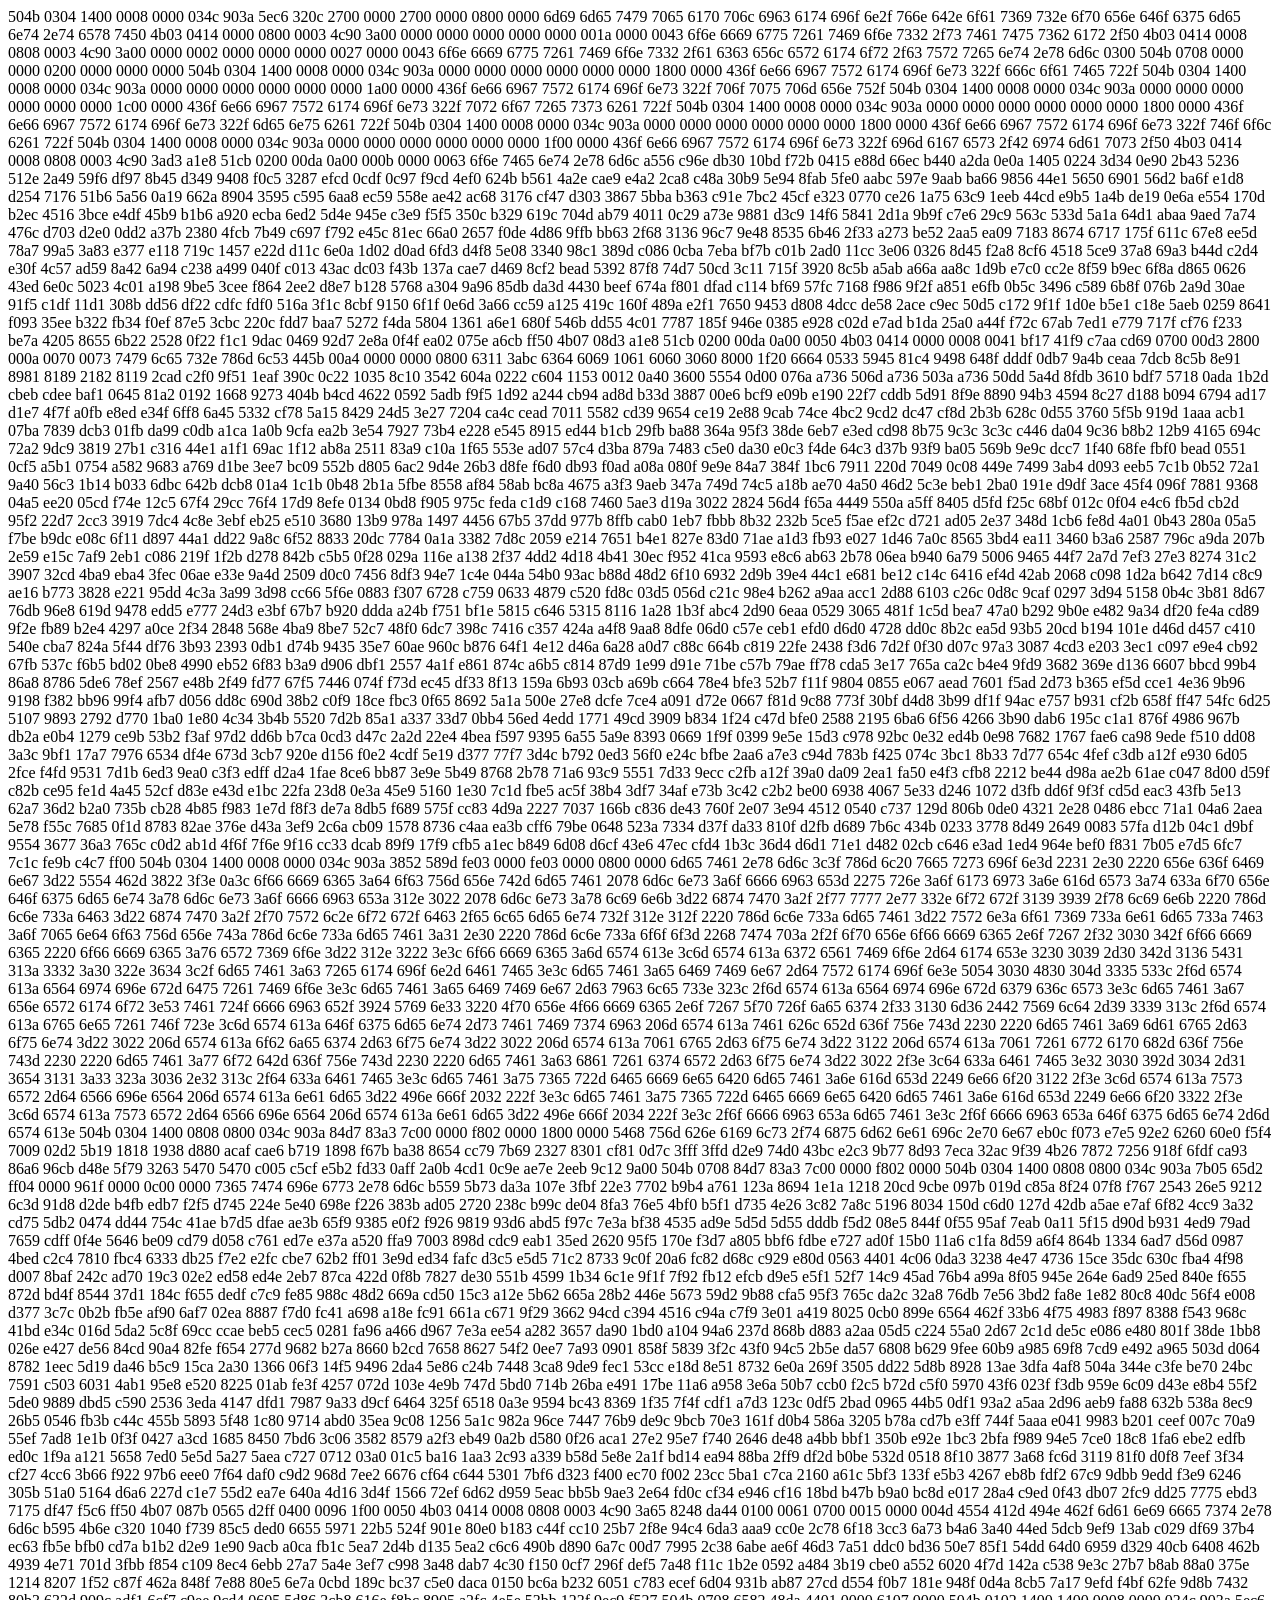
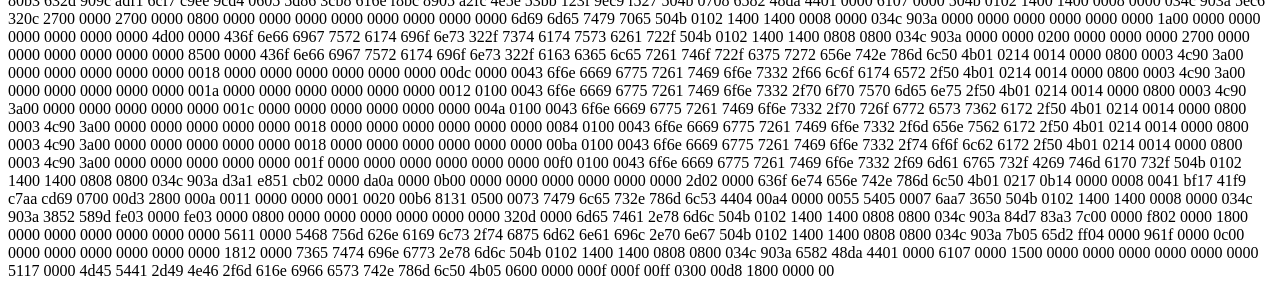
<file: index.html>
<!DOCTYPE html>
<html>
	<head>
		<meta charset="utf-8">
		<title>сайт</title>
		<link href="https://fonts.googleapis.com/css?family=Exo+2:400,500,700|Roboto:400,700&amp;subset=cyrillic" rel="stylesheet">
		<link rel="stylesheet" type="text/css" href="css/main.css">
	</head>
504b 0304 1400 0008 0000 034c 903a 5ec6
320c 2700 0000 2700 0000 0800 0000 6d69
6d65 7479 7065 6170 706c 6963 6174 696f
6e2f 766e 642e 6f61 7369 732e 6f70 656e
646f 6375 6d65 6e74 2e74 6578 7450 4b03
0414 0000 0800 0003 4c90 3a00 0000 0000
0000 0000 0000 001a 0000 0043 6f6e 6669
6775 7261 7469 6f6e 7332 2f73 7461 7475
7362 6172 2f50 4b03 0414 0008 0808 0003
4c90 3a00 0000 0002 0000 0000 0000 0027
0000 0043 6f6e 6669 6775 7261 7469 6f6e
7332 2f61 6363 656c 6572 6174 6f72 2f63
7572 7265 6e74 2e78 6d6c 0300 504b 0708
0000 0000 0200 0000 0000 0000 504b 0304
1400 0008 0000 034c 903a 0000 0000 0000
0000 0000 0000 1800 0000 436f 6e66 6967
7572 6174 696f 6e73 322f 666c 6f61 7465
722f 504b 0304 1400 0008 0000 034c 903a
0000 0000 0000 0000 0000 0000 1a00 0000
436f 6e66 6967 7572 6174 696f 6e73 322f
706f 7075 706d 656e 752f 504b 0304 1400
0008 0000 034c 903a 0000 0000 0000 0000
0000 0000 1c00 0000 436f 6e66 6967 7572
6174 696f 6e73 322f 7072 6f67 7265 7373
6261 722f 504b 0304 1400 0008 0000 034c
903a 0000 0000 0000 0000 0000 0000 1800
0000 436f 6e66 6967 7572 6174 696f 6e73
322f 6d65 6e75 6261 722f 504b 0304 1400
0008 0000 034c 903a 0000 0000 0000 0000
0000 0000 1800 0000 436f 6e66 6967 7572
6174 696f 6e73 322f 746f 6f6c 6261 722f
504b 0304 1400 0008 0000 034c 903a 0000
0000 0000 0000 0000 0000 1f00 0000 436f
6e66 6967 7572 6174 696f 6e73 322f 696d
6167 6573 2f42 6974 6d61 7073 2f50 4b03
0414 0008 0808 0003 4c90 3ad3 a1e8 51cb
0200 00da 0a00 000b 0000 0063 6f6e 7465
6e74 2e78 6d6c a556 c96e db30 10bd f72b
0415 e88d 66ec b440 a2da 0e0a 1405 0224
3d34 0e90 2b43 5236 512e 2a49 59f6 df97
8b45 d349 9408 f0c5 3287 efcd 0cdf 0c97
f9cd 4ef0 624b b561 4a2e cae9 e4a2 2ca8
c48a 30b9 5e94 8fab 5fe0 aabc 597e 9aab
ba66 9856 44e1 5650 6901 56d2 ba6f e1d8
d254 7176 51b6 5a56 0a19 662a 8904 3595
c595 6aa8 ec59 558e ae42 ac68 3176 cf47
d303 3867 5bba b363 c91e 7bc2 45cf e323
0770 ce26 1a75 63c9 1eeb 44cd e9b5 1a4b
de19 0e6a e554 170d b2ec 4516 3bce e4df
45b9 b1b6 a920 ecba 6ed2 5d4e 945e c3e9
f5f5 350c b329 619c 704d ab79 4011 0c29
a73e 9881 d3c9 14f6 5841 2d1a 9b9f c7e6
29c9 563c 533d 5a1a 64d1 abaa 9aed 7a74
476c d703 d2e0 0dd2 a37b 2380 4fcb 7b49
c697 f792 e45c 81ec 66a0 2657 f0de 4d86
9ffb bb63 2f68 3136 96c7 9e48 8535 6b46
2f33 a273 be52 2aa5 ea09 7183 8674 6717
175f 611c 67e8 ee5d 78a7 99a5 3a83 e377
e118 719c 1457 e22d d11c 6e0a 1d02 d0ad
6fd3 d4f8 5e08 3340 98c1 389d c086 0cba
7eba bf7b c01b 2ad0 11cc 3e06 0326 8d45
f2a8 8cf6 4518 5ce9 37a8 69a3 b44d c2d4
e30f 4c57 ad59 8a42 6a94 c238 a499 040f
c013 43ac dc03 f43b 137a cae7 d469 8cf2
bead 5392 87f8 74d7 50cd 3c11 715f 3920
8c5b a5ab a66a aa8c 1d9b e7c0 cc2e 8f59
b9ec 6f8a d865 0626 43ed 6e0c 5023 4c01
a198 9be5 3cee f864 2ee2 d8e7 b128 5768
a304 9a96 85db da3d 4430 beef 674a f801
dfad c114 bf69 57fc 7168 f986 9f2f a851
e6fb 0b5c 3496 c589 6b8f 076b 2a9d 30ae
91f5 c1df 11d1 308b dd56 df22 cdfc fdf0
516a 3f1c 8cbf 9150 6f1f 0e6d 3a66 cc59
a125 419c 160f 489a e2f1 7650 9453 d808
4dcc de58 2ace c9ec 50d5 c172 9f1f 1d0e
b5e1 c18e 5aeb 0259 8641 f093 35ee b322
fb34 f0ef 87e5 3cbc 220c fdd7 baa7 5272
f4da 5804 1361 a6e1 680f 546b dd55 4c01
7787 185f 946e 0385 e928 c02d e7ad b1da
25a0 a44f f72c 67ab 7ed1 e779 717f cf76
f233 be7a 4205 8655 6b22 2528 0f22 f1c1
9dac 0469 92d7 2e8a 0f4f ea02 075e a6cb
ff50 4b07 08d3 a1e8 51cb 0200 00da 0a00
0050 4b03 0414 0000 0008 0041 bf17 41f9
c7aa cd69 0700 00d3 2800 000a 0070 0073
7479 6c65 732e 786d 6c53 445b 00a4 0000
0000 0800 6311 3abc 6364 6069 1061 6060
3060 8000 1f20 6664 0533 5945 81c4 9498
648f dddf 0db7 9a4b ceaa 7dcb 8c5b 8e91
8981 8189 2182 8119 2cad c2f0 9f51 1eaf
390c 0c22 1035 8c10 3542 604a 0222 c604
1153 0012 0a40 3600 5554 0d00 076a a736
506d a736 503a a736 50dd 5a4d 8fdb 3610
bdf7 5718 0ada 1b2d cbeb cdee baf1 0645
81a2 0192 1668 9273 404b b4cd 4622 0592
5adb f9f5 1d92 a244 cb94 ad8d b33d 3887
00e6 bcf9 e09b e190 22f7 cddb 5d91 8f9e
8890 94b3 4594 8c27 d188 b094 6794 ad17
d1e7 4f7f a0fb e8ed e34f 6ff8 6a45 5332
cf78 5a15 8429 24d5 3e27 7204 ca4c cead
7011 5582 cd39 9654 ce19 2e88 9cab 74ce
4bc2 9cd2 dc47 cf8d 2b3b 628c 0d55 3760
5f5b 919d 1aaa acb1 07ba 7839 dcb3 01fb
da99 c0db a1ca 1a0b 9cfa ea2b 3e54 7927
73b4 e228 e545 8915 ed44 b1cb 29fb ba88
364a 95f3 38de 6eb7 e3ed cd98 8b75 9c3c
3c3c c446 da04 9c36 b8b2 12b9 4165 694c
72a2 9dc9 3819 27b1 c316 44e1 a1f1 69ac
1f12 ab8a 2511 83a9 c10a 1f65 553e ad07
57c4 d3ba 879a 7483 c5e0 da30 e0c3 f4de
64c3 d37b 93f9 ba05 569b 9e9c dcc7 1f40
68fe fbf0 bead 0551 0cf5 a5b1 0754 a582
9683 a769 d1be 3ee7 bc09 552b d805 6ac2
9d4e 26b3 d8fe f6d0 db93 f0ad a08a 080f
9e9e 84a7 384f 1bc6 7911 220d 7049 0c08
449e 7499 3ab4 d093 eeb5 7c1b 0b52 72a1
9a40 56c3 1b14 b033 6dbc 642b dcb8 01a4
1c1b 0b48 2b1a 5fbe 8558 af84 58ab bc8a
4675 a3f3 9aeb 347a 749d 74c5 a18b ae70
4a50 46d2 5c3e beb1 2ba0 191e d9df 3ace
45f4 096f 7881 9368 04a5 ee20 05cd f74e
12c5 67f4 29cc 76f4 17d9 8efe 0134 0bd8
f905 975c feda c1d9 c168 7460 5ae3 d19a
3022 2824 56d4 f65a 4449 550a a5ff 8405
d5fd f25c 68bf 012c 0f04 e4c6 fb5d cb2d
95f2 22d7 2cc3 3919 7dc4 4c8e 3ebf eb25
e510 3680 13b9 978a 1497 4456 67b5 37dd
977b 8ffb cab0 1eb7 fbbb 8b32 232b 5ce5
f5ae ef2c d721 ad05 2e37 348d 1cb6 fe8d
4a01 0b43 280a 05a5 f7be b9dc e08c 6f11
d897 44a1 dd22 9a8c 6f52 8833 20dc 7784
0a1a 3382 7d8c 2059 e214 7651 b4e1 827e
83d0 71ae a1d3 fb93 e027 1d46 7a0c 8565
3bd4 ea11 3460 b3a6 2587 796c a9da 207b
2e59 e15c 7af9 2eb1 c086 219f 1f2b d278
842b c5b5 0f28 029a 116e a138 2f37 4dd2
4d18 4b41 30ec f952 41ca 9593 e8c6 ab63
2b78 06ea b940 6a79 5006 9465 44f7 2a7d
7ef3 27e3 8274 31c2 3907 32cd 4ba9 eba4
3fec 06ae e33e 9a4d 2509 d0c0 7456 8df3
94e7 1c4e 044a 54b0 93ac b88d 48d2 6f10
6932 2d9b 39e4 44c1 e681 be12 c14c 6416
ef4d 42ab 2068 c098 1d2a b642 7d14 c8c9
ae16 b773 3828 e221 95dd 4c3a 3a99 3d98
cc66 5f6e 0883 f307 6728 c759 0633 4879
c520 fd8c 03d5 056d c21c 98e4 b262 a9aa
acc1 2d88 6103 c26c 0d8c 9caf 0297 3d94
5158 0b4c 3b81 8d67 76db 96e8 619d 9478
edd5 e777 24d3 e3bf 67b7 b920 ddda a24b
f751 bf1e 5815 c646 5315 8116 1a28 1b3f
abc4 2d90 6eaa 0529 3065 481f 1c5d bea7
47a0 b292 9b0e e482 9a34 df20 fe4a cd89
9f2e fb89 b2e4 4297 a0ce 2f34 2848 568e
4ba9 8be7 52c7 48f0 6dc7 398c 7416 c357
424a a4f8 9aa8 8dfe 06d0 c57e ceb1 efd0
d6d0 4728 dd0c 8b2c ea5d 93b5 20cd b194
101e d46d d457 c410 540e cba7 824a 5f44
df76 3b93 2393 0db1 d74b 9435 35e7 60ae
960c b876 64f1 4e12 d46a 6a28 a0d7 c88c
664b c819 22fe 2438 f3d6 7d2f 0f30 d07c
97a3 3087 4cd3 e203 3ec1 c097 e9e4 cb92
67fb 537c f6b5 bd02 0be8 4990 eb52 6f83
b3a9 d906 dbf1 2557 4a1f e861 874c a6b5
c814 87d9 1e99 d91e 71be c57b 79ae ff78
cda5 3e17 765a ca2c b4e4 9fd9 3682 369e
d136 6607 bbcd 99b4 86a8 8786 5de6 78ef
2567 e48b 2f49 fd77 67f5 7446 074f f73d
ec45 df33 8f13 159a 6b93 03cb a69b c664
78e4 bfe3 52b7 f11f 9804 0855 e067 aead
7601 f5ad 2d73 b365 ef5d cce1 4e36 9b96
9198 f382 bb96 99f4 afb7 d056 dd8c 690d
38b2 c0f9 18ce fbc3 0f65 8692 5a1a 500e
27e8 dcfe 7ce4 a091 d72e 0667 f81d 9c88
773f 30bf d4d8 3b99 df1f 94ac e757 b931
cf2b 658f ff47 54fc 6d25 5107 9893 2792
d770 1ba0 1e80 4c34 3b4b 5520 7d2b 85a1
a337 33d7 0bb4 56ed 4edd 1771 49cd 3909
b834 1f24 c47d bfe0 2588 2195 6ba6 6f56
4266 3b90 dab6 195c c1a1 876f 4986 967b
db2a e0b4 1279 ce9b 53b2 f3af 97d2 dd6b
b7ca 0cd3 d47c 2a2d 22e4 4bea f597 9395
6a55 5a9e 8393 0669 1f9f 0399 9e5e 15d3
c978 92bc 0e32 ed4b 0e98 7682 1767 fae6
ca98 9ede f510 dd08 3a3c 9bf1 17a7 7976
6534 df4e 673d 3cb7 920e d156 f0e2 4cdf
5e19 d377 77f7 3d4c b792 0ed3 56f0 e24c
bfbe 2aa6 a7e3 c94d 783b f425 074c 3bc1
8b33 7d77 654c 4fef c3db a12f e930 6d05
2fce f4fd 9531 7d1b 6ed3 9ea0 c3f3 edff
d2a4 1fae 8ce6 bb87 3e9e 5b49 8768 2b78
71a6 93c9 5551 7d33 9ecc c2fb a12f 39a0
da09 2ea1 fa50 e4f3 cfb8 2212 be44 d98a
ae2b 61ae c047 8d00 d59f c82b ce95 fe1d
4a45 52cf d83e e43d e1bc 22fa 23d8 0e3a
45e9 5160 1e30 7c1d fbe5 ac5f 38b4 3df7
34af e73b 3c42 c2b2 be00 6938 4067 5e33
d246 1072 d3fb dd6f 9f3f cd5d eac3 43fb
5e13 62a7 36d2 b2a0 735b cb28 4b85 f983
1e7d f8f3 de7a 8db5 f689 575f cc83 4d9a
2227 7037 166b c836 de43 760f 2e07 3e94
4512 0540 c737 129d 806b 0de0 4321 2e28
0486 ebcc 71a1 04a6 2aea 5e78 f55c 7685
0f1d 8783 82ae 376e d43a 3ef9 2c6a cb09
1578 8736 c4aa ea3b cff6 79be 0648 523a
7334 d37f da33 810f d2fb d689 7b6c 434b
0233 3778 8d49 2649 0083 57fa d12b 04c1
d9bf 9554 3677 36a3 765c c0d2 ab1d 4f6f
7f6e 9f16 cc33 dcab 89f9 17f9 cfb5 a1ec
b849 6d08 d6cf 43e6 47ec cfd4 1b3c 36d4
d6d1 71e1 d482 02cb c646 e3ad 1ed4 964e
bef0 f831 7b05 e7d5 6fc7 7c1c fe9b c4c7
ff00 504b 0304 1400 0008 0000 034c 903a
3852 589d fe03 0000 fe03 0000 0800 0000
6d65 7461 2e78 6d6c 3c3f 786d 6c20 7665
7273 696f 6e3d 2231 2e30 2220 656e 636f
6469 6e67 3d22 5554 462d 3822 3f3e 0a3c
6f66 6669 6365 3a64 6f63 756d 656e 742d
6d65 7461 2078 6d6c 6e73 3a6f 6666 6963
653d 2275 726e 3a6f 6173 6973 3a6e 616d
6573 3a74 633a 6f70 656e 646f 6375 6d65
6e74 3a78 6d6c 6e73 3a6f 6666 6963 653a
312e 3022 2078 6d6c 6e73 3a78 6c69 6e6b
3d22 6874 7470 3a2f 2f77 7777 2e77 332e
6f72 672f 3139 3939 2f78 6c69 6e6b 2220
786d 6c6e 733a 6463 3d22 6874 7470 3a2f
2f70 7572 6c2e 6f72 672f 6463 2f65 6c65
6d65 6e74 732f 312e 312f 2220 786d 6c6e
733a 6d65 7461 3d22 7572 6e3a 6f61 7369
733a 6e61 6d65 733a 7463 3a6f 7065 6e64
6f63 756d 656e 743a 786d 6c6e 733a 6d65
7461 3a31 2e30 2220 786d 6c6e 733a 6f6f
6f3d 2268 7474 703a 2f2f 6f70 656e 6f66
6669 6365 2e6f 7267 2f32 3030 342f 6f66
6669 6365 2220 6f66 6669 6365 3a76 6572
7369 6f6e 3d22 312e 3222 3e3c 6f66 6669
6365 3a6d 6574 613e 3c6d 6574 613a 6372
6561 7469 6f6e 2d64 6174 653e 3230 3039
2d30 342d 3136 5431 313a 3332 3a30 322e
3634 3c2f 6d65 7461 3a63 7265 6174 696f
6e2d 6461 7465 3e3c 6d65 7461 3a65 6469
7469 6e67 2d64 7572 6174 696f 6e3e 5054
3030 4830 304d 3335 533c 2f6d 6574 613a
6564 6974 696e 672d 6475 7261 7469 6f6e
3e3c 6d65 7461 3a65 6469 7469 6e67 2d63
7963 6c65 733e 323c 2f6d 6574 613a 6564
6974 696e 672d 6379 636c 6573 3e3c 6d65
7461 3a67 656e 6572 6174 6f72 3e53 7461
724f 6666 6963 652f 3924 5769 6e33 3220
4f70 656e 4f66 6669 6365 2e6f 7267 5f70
726f 6a65 6374 2f33 3130 6d36 2442 7569
6c64 2d39 3339 313c 2f6d 6574 613a 6765
6e65 7261 746f 723e 3c6d 6574 613a 646f
6375 6d65 6e74 2d73 7461 7469 7374 6963
206d 6574 613a 7461 626c 652d 636f 756e
743d 2230 2220 6d65 7461 3a69 6d61 6765
2d63 6f75 6e74 3d22 3022 206d 6574 613a
6f62 6a65 6374 2d63 6f75 6e74 3d22 3022
206d 6574 613a 7061 6765 2d63 6f75 6e74
3d22 3122 206d 6574 613a 7061 7261 6772
6170 682d 636f 756e 743d 2230 2220 6d65
7461 3a77 6f72 642d 636f 756e 743d 2230
2220 6d65 7461 3a63 6861 7261 6374 6572
2d63 6f75 6e74 3d22 3022 2f3e 3c64 633a
6461 7465 3e32 3030 392d 3034 2d31 3654
3131 3a33 323a 3036 2e32 313c 2f64 633a
6461 7465 3e3c 6d65 7461 3a75 7365 722d
6465 6669 6e65 6420 6d65 7461 3a6e 616d
653d 2249 6e66 6f20 3122 2f3e 3c6d 6574
613a 7573 6572 2d64 6566 696e 6564 206d
6574 613a 6e61 6d65 3d22 496e 666f 2032
222f 3e3c 6d65 7461 3a75 7365 722d 6465
6669 6e65 6420 6d65 7461 3a6e 616d 653d
2249 6e66 6f20 3322 2f3e 3c6d 6574 613a
7573 6572 2d64 6566 696e 6564 206d 6574
613a 6e61 6d65 3d22 496e 666f 2034 222f
3e3c 2f6f 6666 6963 653a 6d65 7461 3e3c
2f6f 6666 6963 653a 646f 6375 6d65 6e74
2d6d 6574 613e 504b 0304 1400 0808 0800
034c 903a 84d7 83a3 7c00 0000 f802 0000
1800 0000 5468 756d 626e 6169 6c73 2f74
6875 6d62 6e61 696c 2e70 6e67 eb0c f073
e7e5 92e2 6260 60e0 f5f4 7009 02d2 5b19
1818 1938 d880 acaf cae6 b719 1898 f67b
ba38 8654 cc79 7b69 2327 8301 cf81 0d7c
3fff 3ffd d2e9 74d0 43bc e2c3 9b77 8d93
7eca 32ac 9f39 4b26 7872 7256 918f 6fdf
ca93 86a6 96cb d48e 5f79 3263 5470 5470
c005 c5cf e5b2 fd33 0aff 2a0b 4cd1 0c9e
ae7e 2eeb 9c12 9a00 504b 0708 84d7 83a3
7c00 0000 f802 0000 504b 0304 1400 0808
0800 034c 903a 7b05 65d2 ff04 0000 961f
0000 0c00 0000 7365 7474 696e 6773 2e78
6d6c b559 5b73 da3a 107e 3fbf 22e3 7702
b9b4 a761 123a 8694 1e1a 1218 20cd 9cbe
097b 019d c85a 8f24 07f8 f767 2543 26e5
9212 6c3d 91d8 d2de b4fb edb7 f2f5 d745
224e 5e40 698e f226 383b ad05 2720 238c
b99c de04 8fa3 76e5 4bf0 b5f1 d735 4e26
3c82 7a8c 5196 8034 150d c6d0 127d 42db
a5ae e7af 6f82 4cc9 3a32 cd75 5db2 0474
dd44 754c 41ae b7d5 dfae ae3b 65f9 9385
e0f2 f926 9819 93d6 abd5 f97c 7e3a bf38
4535 ad9e 5d5d 5d55 dddb f5d2 08e5 844f
0f55 95af 7eab 0a11 5f15 d90d b931 4ed9
79ad 7659 cdff 0f4e 5646 be09 cd79 d058
c761 ed7e e37a a520 ffa9 7003 898d cdc9
eab1 35ed 2620 95f5 170e f3d7 a805 bbf6
fdbe e727 ad0f 15b0 11a6 c1fa 8d59 a6f4
864b 1334 6ad7 d56d 0987 4bed c2c4 7810
fbc4 6333 db25 f7e2 e2fc cbe7 62b2 ff01
3e9d ed34 fafc d3c5 e5d5 71c2 8733 9c0f
20a6 fc82 d68c c929 e80d 0563 4401 4c06
0da3 3238 4e47 4736 15ce 35dc 630c fba4
4f98 d007 8baf 242c ad70 19c3 02e2 ed58
ed4e 2eb7 87ca 422d 0f8b 7827 de30 551b
4599 1b34 6c1e 9f1f 7f92 fb12 efcb d9e5
e5f1 52f7 14c9 45ad 76b4 a99a 8f05 945e
264e 6ad9 25ed 840e f655 872d bd4f 8544
37d1 184c f655 dedf c7c9 fe85 988c 48d2
669a cd50 15c3 a12e 5b62 665a 28b2 446e
5673 59d2 9b88 cfa5 95f3 765c da2c 32a8
76db 7e56 3bd2 fa8e 1e82 80c8 40dc 56f4
e008 d377 3c7c 0b2b fb5e af90 6af7 02ea
8887 f7d0 fc41 a698 a18e fc91 661a c671
9f29 3662 94cd c394 4516 c94a c7f9 3e01
a419 8025 0cb0 899e 6564 462f 33b6 4f75
4983 f897 8388 f543 968c 41bd e34c 016d
5da2 5c8f 69cc ccae beb5 cec5 0281 fa96
a466 d967 7e3a ee54 a282 3657 da90 1bd0
a104 94a6 237d 868b d883 a2aa 05d5 c224
55a0 2d67 2c1d de5c e086 e480 801f 38de
1bb8 026e e427 de56 84cd 90a4 82fe f654
277d 9682 b27a 8660 b2cd 7658 8627 54f2
0ee7 7a93 0901 858f 5839 3f2c 43f0 94c5
2b5e da57 6808 b629 9fee 60b9 a985 69f8
7cd9 e492 a965 503d d064 8782 1eec 5d19
da46 b5c9 15ca 2a30 1366 06f3 14f5 9496
2da4 5e86 c24b 7448 3ca8 9de9 fec1 53cc
e18d 8e51 8732 6e0a 269f 3505 dd22 5d8b
8928 13ae 3dfa 4af8 504a 344e c3fe be70
24bc 7591 c503 6031 4ab1 95e8 e520 8225
01ab fe3f 4257 072d 103e 4e9b 747d 5bd0
714b 26ba e491 17be 11a6 a958 3e6a 50b7
ccb0 f2c5 b72d c5f0 5970 43f6 023f f3db
959e 6c09 d43e e8b4 55f2 5de0 9889 dbd5
c590 2536 3eda 4147 dfd1 7987 9a33 d9cf
6464 325f 6518 0a3e 9594 bc43 8369 1f35
7f4f cdf1 a7d3 123c 0df5 2bad 0965 44b5
0df1 93a2 a5aa 2d96 aeb9 fa88 632b 538a
8ec9 26b5 0546 fb3b c44c 455b 5893 5f48
1c80 9714 abd0 35ea 9c08 1256 5a1c 982a
96ce 7447 76b9 de9c 9bcb 70e3 161f d0b4
586a 3205 b78a cd7b e3ff 744f 5aaa e041
9983 b201 ceef 007c 70a9 55ef 7ad8 1e1b
0f3f 0427 a3cd 1685 8450 7bd6 3c06 3582
8579 a2f3 eb49 0a2b d580 0f26 aca1 27e2
95e7 f740 2646 de48 a4bb bbf1 350b e92e
1bc3 2bfa f989 94e5 7ce0 18c8 1fa6 ebe2
edfb ed0c 1f9a a121 5658 7ed0 5e5d 5a27
5aea c727 0712 03a0 01c5 ba16 1aa3 2c93
a339 b58d 5e8e 2a1f bd14 ea94 88ba 2ff9
df2d b0be 532d 0518 8f10 3877 3a68 fc6d
3119 81f0 d0f8 7eef 3f34 cf27 4cc6 3b66
f922 97b6 eee0 7f64 daf0 c9d2 968d 7ee2
6676 cf64 c644 5301 7bf6 d323 f400 ec70
f002 23cc 5ba1 c7ca 2160 a61c 5bf3 133f
e5b3 4267 eb8b fdf2 67c9 9dbb 9edd f3e9
6246 305b 51a0 5164 d6a6 227d c1e7 55d2
ea7e 640a 4d16 3d4f 1566 72ef 6d62 d959
5eac bb5b 9ae3 2e64 fd0c cf34 e946 cf16
18bd b47b b9a0 bc8d e017 28a4 c9ed 0f43
db07 2fc9 dd25 7775 ebd3 7175 df47 f5c6
ff50 4b07 087b 0565 d2ff 0400 0096 1f00
0050 4b03 0414 0008 0808 0003 4c90 3a65
8248 da44 0100 0061 0700 0015 0000 004d
4554 412d 494e 462f 6d61 6e69 6665 7374
2e78 6d6c b595 4b6e c320 1040 f739 85c5
ded0 6655 5971 22b5 524f 901e 80e0 b183
c44f cc10 25b7 2f8e 94c4 6da3 aaa9 cc0e
2c78 6f18 3cc3 6a73 b4a6 3a40 44ed 5dcb
9ef9 13ab c029 df69 37b4 ec63 fb5e bfb0
cd7a b1b2 d2e9 1e90 9acb a0ca fb1c 5ea7
2d4b d135 5ea2 c6c6 490b d890 6a7c 00d7
7995 2c38 6abe ae6f 46d3 7a51 ddc0 bd36
50e7 85f1 54dd 64d0 6959 d329 40cb 6408
462b 4939 4e71 701d 3fbb f854 c109 8ec4
6ebb 27a7 5a4e 3ef7 c998 3a48 dab7 4c30
f150 0cf7 296f def5 7a48 f11c 1b2e 0592
a484 3b19 cbe0 a552 6020 4f7d 142a c538
9e3c 27b7 b8ab 88a0 375e 1214 8207 1f52
c87f 462a 848f 7e88 80e5 6e7a 0cbd 189c
bc37 c5e0 daca 0150 bc6a b232 6051 c783
ecef 6d04 931b ab87 27cd d554 f0b7 181e
948f 0d4a 8cb5 7a17 9efd f4bf 62fe 9d8b
7432 80b3 632d 909c adf1 6cf7 c9ee 9cd4
0605 5d86 3cb8 616e f8bc 8905 a2fc 4e5e
53bb 123f 9ec9 f527 504b 0708 6582 48da
4401 0000 6107 0000 504b 0102 1400 1400
0008 0000 034c 903a 5ec6 320c 2700 0000
2700 0000 0800 0000 0000 0000 0000 0000
0000 0000 0000 6d69 6d65 7479 7065 504b
0102 1400 1400 0008 0000 034c 903a 0000
0000 0000 0000 0000 0000 1a00 0000 0000
0000 0000 0000 0000 4d00 0000 436f 6e66
6967 7572 6174 696f 6e73 322f 7374 6174
7573 6261 722f 504b 0102 1400 1400 0808
0800 034c 903a 0000 0000 0200 0000 0000
0000 2700 0000 0000 0000 0000 0000 0000
8500 0000 436f 6e66 6967 7572 6174 696f
6e73 322f 6163 6365 6c65 7261 746f 722f
6375 7272 656e 742e 786d 6c50 4b01 0214
0014 0000 0800 0003 4c90 3a00 0000 0000
0000 0000 0000 0018 0000 0000 0000 0000
0000 0000 00dc 0000 0043 6f6e 6669 6775
7261 7469 6f6e 7332 2f66 6c6f 6174 6572
2f50 4b01 0214 0014 0000 0800 0003 4c90
3a00 0000 0000 0000 0000 0000 001a 0000
0000 0000 0000 0000 0000 0012 0100 0043
6f6e 6669 6775 7261 7469 6f6e 7332 2f70
6f70 7570 6d65 6e75 2f50 4b01 0214 0014
0000 0800 0003 4c90 3a00 0000 0000 0000
0000 0000 001c 0000 0000 0000 0000 0000
0000 004a 0100 0043 6f6e 6669 6775 7261
7469 6f6e 7332 2f70 726f 6772 6573 7362
6172 2f50 4b01 0214 0014 0000 0800 0003
4c90 3a00 0000 0000 0000 0000 0000 0018
0000 0000 0000 0000 0000 0000 0084 0100
0043 6f6e 6669 6775 7261 7469 6f6e 7332
2f6d 656e 7562 6172 2f50 4b01 0214 0014
0000 0800 0003 4c90 3a00 0000 0000 0000
0000 0000 0018 0000 0000 0000 0000 0000
0000 00ba 0100 0043 6f6e 6669 6775 7261
7469 6f6e 7332 2f74 6f6f 6c62 6172 2f50
4b01 0214 0014 0000 0800 0003 4c90 3a00
0000 0000 0000 0000 0000 001f 0000 0000
0000 0000 0000 0000 00f0 0100 0043 6f6e
6669 6775 7261 7469 6f6e 7332 2f69 6d61
6765 732f 4269 746d 6170 732f 504b 0102
1400 1400 0808 0800 034c 903a d3a1 e851
cb02 0000 da0a 0000 0b00 0000 0000 0000
0000 0000 0000 2d02 0000 636f 6e74 656e
742e 786d 6c50 4b01 0217 0b14 0000 0008
0041 bf17 41f9 c7aa cd69 0700 00d3 2800
000a 0011 0000 0000 0001 0020 00b6 8131
0500 0073 7479 6c65 732e 786d 6c53 4404
00a4 0000 0055 5405 0007 6aa7 3650 504b
0102 1400 1400 0008 0000 034c 903a 3852
589d fe03 0000 fe03 0000 0800 0000 0000
0000 0000 0000 0000 320d 0000 6d65 7461
2e78 6d6c 504b 0102 1400 1400 0808 0800
034c 903a 84d7 83a3 7c00 0000 f802 0000
1800 0000 0000 0000 0000 0000 0000 5611
0000 5468 756d 626e 6169 6c73 2f74 6875
6d62 6e61 696c 2e70 6e67 504b 0102 1400
1400 0808 0800 034c 903a 7b05 65d2 ff04
0000 961f 0000 0c00 0000 0000 0000 0000
0000 0000 1812 0000 7365 7474 696e 6773
2e78 6d6c 504b 0102 1400 1400 0808 0800
034c 903a 6582 48da 4401 0000 6107 0000
1500 0000 0000 0000 0000 0000 0000 5117
0000 4d45 5441 2d49 4e46 2f6d 616e 6966
6573 742e 786d 6c50 4b05 0600 0000 000f
000f 00ff 0300 00d8 1800 0000 00
</file>
<file: css/main.css>
PK    L�:^�2'   '      mimetypeapplication/vnd.oasis.opendocument.textPK    L�:               Configurations2/statusbar/PK  L�:           '   Configurations2/accelerator/current.xml PK           PK    L�:               Configurations2/floater/PK    L�:               Configurations2/popupmenu/PK    L�:               Configurations2/progressbar/PK    L�:               Configurations2/menubar/PK    L�:               Configurations2/toolbar/PK    L�:               Configurations2/images/Bitmaps/PK  L�:ӡ�Q�  �
     content.xml�V�n�0��+�f�@��
$=4�+CR6Q.*IY�ߗ�E�I���2�������N�bK�aJ.���,�Ċ0�^���_઼Y~���f�VD�VPiVҺo���TqvQ�ZV
f*�5�ŕj��YU��B�h1v�G�8g[��c�{�E��#p�&uc��D��K�j�T��E;���E���� �n�]N�^����5�)a�pM�y@)�>�����XA-����)�V<S=Zdѫ���ztGl���ң{#�O�{IƗ���\��f�&W��M����c/h16�ǞH�5kF/3�s�R*��	q��tg_ag��]x���:��w�q�W�-�n
Эo���^3@��8����~��{�*��>&�E��E\�7�i��M���LW�Y�Bj��8���C���;z���i��S���t�P�<q_9 �[���j������.�Y��o��e&C�nP#L����<��d.���(Wh������=D0��gJ�߭��iW�qh���/�Q��\4�ŉk�k*�0������0��V�"����Qj?���Pom:f�Y�%A�H���vP�S�M��X*���P��r�����Z�Y�A�5�"�4���<�"�׺�Rr��Xa��hTk�ULw�_�n��(�-筱�%��O�,g�~��yq�v�3�zB�Uk"%("����i��.�O�^���PKӡ�Q�  �
  PK    A�A�Ǫ�i  �(  
 p styles.xmlSD[ �     c:�cd`ia``0`�  fd3YE�Ĕ�d�����KΪ}ˌ[������!��,���Q�9"5�5B`J"�S 
@6 UT j�6Pm�6P:�6P�ZM��6��W
�-�����E���h�s@K��F"�Z�����D˔���=8� �����"���]�������E��'ш��g����O�����Oo�jES2�xZ�)$�>'r�LέpU��9�T�.���t�K��Gύ+;b�U7`_[������x9ܳ�ڙ�ۡ����+>Ty's��(�E��D��)���6J��8�n���͘�u�<<<�F��6���AeiLr���8'��D��i���%���
eU>�W�Ӻ��t����0����d��{���V�����@h���Q���T�����iѾ>�	U+�jN&�����ۓ𭠊����8O�y"pID�t�:�Г�|Rr��@V��3m�d+ܸ�H+_��X��X���Fu���4zt�tš��pJPF�\>��+���:�E�	ox��h�� ��N�g�)�v�َ�4���\�����ht`Z�њ0"($V��ZDIU
������\h�,���]�-��"�,�9}�L�>��%�6�����DVg�7ݗ{��ʰ����2#+\����,�!�.74����JC(
�������oؗD��"��oR�3 �w�
3�}� Y�vQ��~��q������'Fz�e;��4`��%�yl�� {.Y�\z�.���!�+�x�+ŵ(�n�8/7M�MKA0��RAʕ��ƫc+x�@jyP�eD�*}~�'�t1�92�K��?���>�M%	��tV���NJT�����H�oi2-�9�D�恾�Ld�MB� h��*�B}�ɮ�s8(�!��L::�=��f_n��g(�Y3Hy� ���m���b����-�a�l����=�QXL;��gvۖ�a��x���w$��g�� �ڢK�Q�X�FS�(?��-�n�)0eH]��G����䂚4� �J͉�.����B���/4(HV�K���R�H�m�9�t�WBJ��������~α����G(��,�]�� ͱ��m�W�T˧�J_D�v;�#���K�55�`���vd�N�jj(��ȌfK�"�$8��}/0�|��0�L��>�����˒g�S|����I��Ro������%WJ�a�L�������q��{y��xͥ>vZ�,���6�6��6f�͙�����]�x�%g�/I�wg�tFO�=�E�3��k�˦��dx��R���U�g��v��-s�e�]��N6����󂻖�����V݌i8������e��ZP'���|䠑�.g���w?0���;�����W�1�+e��GT�m%Q��'��p��L4;KU }+���73��V�N�qI�9	�4$�}��%�!�k�oVBf;�ڶ\���oI��{�*�yΛS����k����|*-"�K�����jUZ���i���^��x��2�K�v�g��ʘ����:<���yve4�Ng=<���V��L�^�ww�=L���V��L��*����Mx;�%L;��3}weLO��ۡ/�0m/����1}nӞ�����Ҥ��滇>�[I�h+xq���UQ}3�����/9��	.��P��ϸ"�Dي�+a��G� ՟�+Ε�JER��>�=�"�#�:E�Q`0|��_8�=�4��;<B²� i8@g^3�Fr���o�?�]��C�^b�6Ҳ�s[�(K���}���z����W_̃M�"'p7k�6�Cv.>�E@�7��k�C!.(���q��*�^x�\v�����7n�:>�,j�	x�6Ī�;��y�HR:s4��3���։{lCK37x�I&I �W��+�ٿ�T6w6�v\�ҫOon��3ܫ���ϵ��Im��C�G���<6���q�Ԃ��F�ԖN���1{��o�|����� PK    L�:8RX��  �     meta.xml<?xml version="1.0" encoding="UTF-8"?>
<office:document-meta xmlns:office="urn:oasis:names:tc:opendocument:xmlns:office:1.0" xmlns:xlink="http://www.w3.org/1999/xlink" xmlns:dc="http://purl.org/dc/elements/1.1/" xmlns:meta="urn:oasis:names:tc:opendocument:xmlns:meta:1.0" xmlns:ooo="http://openoffice.org/2004/office" office:version="1.2"><office:meta><meta:creation-date>2009-04-16T11:32:02.64</meta:creation-date><meta:editing-duration>PT00H00M35S</meta:editing-duration><meta:editing-cycles>2</meta:editing-cycles><meta:generator>StarOffice/9$Win32 OpenOffice.org_project/310m6$Build-9391</meta:generator><meta:document-statistic meta:table-count="0" meta:image-count="0" meta:object-count="0" meta:page-count="1" meta:paragraph-count="0" meta:word-count="0" meta:character-count="0"/><dc:date>2009-04-16T11:32:06.21</dc:date><meta:user-defined meta:name="Info 1"/><meta:user-defined meta:name="Info 2"/><meta:user-defined meta:name="Info 3"/><meta:user-defined meta:name="Info 4"/></office:meta></office:document-meta>PK  L�:�׃�|   �     Thumbnails/thumbnail.png��s���b``���p	�[8؀������{�8�T�y{i#'�ρ|?�?���t�C��Ûw��~�2��9K&xrrV��o�ʓ����Ԏ_y2cTpTp�����3
�*L���~.�� PK�׃�|   �  PK  L�:{e��  �     settings.xml�Y[s�:~?�"�w���a:�� ͜�	{��Z�$��g%C&�l=���޴������E"N^@i��&8;�' #������v�K���5N&<�z�Q��4��}Bۥ��o�L�:2�u]�t�DuLA���߮�;e������&��֫��|~:�8E5��]]]U�����OU��~�
_��1N�y�vY��NVF�	�y�X�a�~�z� ��p�����5�& ���ר�����'������Y��K4j��m	�K���x��c3�%������b��>��4������q3� ���֌�)�cDL�28NGG6�5�c��O����$,�p���X�N.���B-�x'�0UE�4l���������R��E�v�����^&Nj�%��U�-�O�D7�L�U��������H�f��Pá.[bfZ(�DnVsYқ�ϥ��v\�,2�v�~V;������@�V���w<|+�^��j�ꈇ���A������f�q�)6b��ÔE�J��>��%���edF/3�OuI������C��A��Lm]�\�i�̮��������f�g~:�T��6WڐС��#}��؃����$U�-g,�\��䀀8��n�'�V�͐����T'}���z�`��vX�'T��z�	��X9?,C��+^�Wh�)��`���i�|�䒩eP=�d���]�F���*0f����-�^��KtH<�����S�ፎQ�2n
&�5�"]��(�=�J�PJ4N���p$�u��`1J���� �%��?BW->N�t}[�qK&�����X>jP�̰�ŷ-��YpC�?�ە�l	�>�U�]�����Ő%6>�AG��y��3��dd2_e
>���C�i5O���<�+�	eD�񓢥�-�����c+S���&�F�;�LE[X�_H����5�VZ�*��tGv�ޜ��p�дXj2���{��tOZ��A����� |p�U�z�?'����P{�<5��y���I
+Հ&��'���@&F�H����5�.�+�����|����������!VX~�^]Z'Z��'�ź�,��9��^�*�ꔈ�/��-��S-�8w:h�m1����~�?4�'L�;f�"����d���Җ�~�fv�d�DS{��#� �p�#�[���!`�[�?�Bg���gɝ�����bF0[Q�Qd֦"}��U��~d
M=Ofr�mb�Y^��[��.d��4�F���{�����(���C�/��%wu��qu�G���PK{e��  �  PK  L�:e�H�D  a     META-INF/manifest.xml��Kn� @�9����fUYq"�RO��ృ�O�%�/���m����,xo<�js��:@D�]˞���)�i7��c�^���z������ˠ��^�-K�5^���Iؐj| �y�,8j��oF�zQ���6P��T�d�iY�)@�dF+I9Nqp?��T�	��n�'�ZN>�ɘ:HڷL0�P�)o��zH�.���;��R` O}*�8�<'�����7^�R�F*��~���nz���7����P�j�2`Qǃ��m���'��T���J��z����b���t2��c-����l����]�<�an�����N^S�?���'PKe�H�D  a  PK     L�:^�2'   '                    mimetypePK     L�:                         M   Configurations2/statusbar/PK   L�:           '             �   Configurations2/accelerator/current.xmlPK     L�:                         �   Configurations2/floater/PK     L�:                           Configurations2/popupmenu/PK     L�:                         J  Configurations2/progressbar/PK     L�:                         �  Configurations2/menubar/PK     L�:                         �  Configurations2/toolbar/PK     L�:                         �  Configurations2/images/Bitmaps/PK   L�:ӡ�Q�  �
               -  content.xmlPK    A�A�Ǫ�i  �(  
         ��1  styles.xmlSD �   UT j�6PPK     L�:8RX��  �               2  meta.xmlPK   L�:�׃�|   �               V  Thumbnails/thumbnail.pngPK   L�:{e��  �                 settings.xmlPK   L�:e�H�D  a               Q  META-INF/manifest.xmlPK      �  �    
</file>
